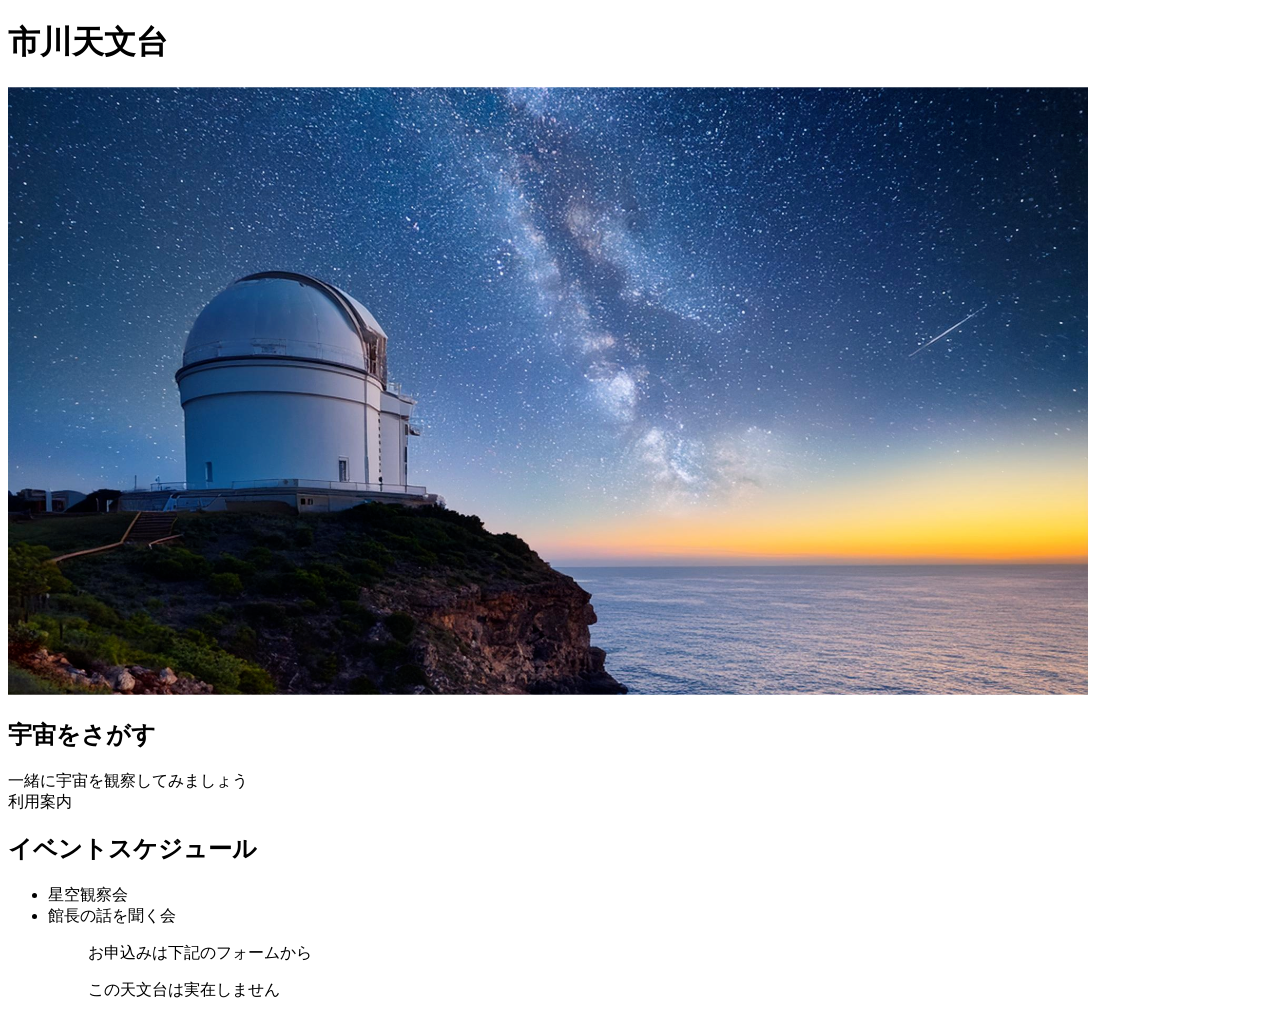
<file: index.html>
<!DOCTYPE html>
<html lang="ja">
     <head>
        <meta charset="UTF-8">
        <title>市川天文台-ichiten-</title>
        <link rel="style.css" href="stylesheet" />
    </head>
    <body>
        <h1>市川天文台</h1>
        <img src="main_pic.png" alt="市川天文台の写真">
        <h2>宇宙をさがす</h2>
        <p>一緒に宇宙を観察してみましょう
            <br>
            利用案内
        <p>
        <h2>イベントスケジュール</h2>
        <ul>
            <li>星空観察会</li>
            <li>館長の話を聞く会</li>
        <ul>
            <p>お申込みは下記のフォームから</p>
            <h7>この天文台は実在しません</h7>
    </body>
 </html>
</file>
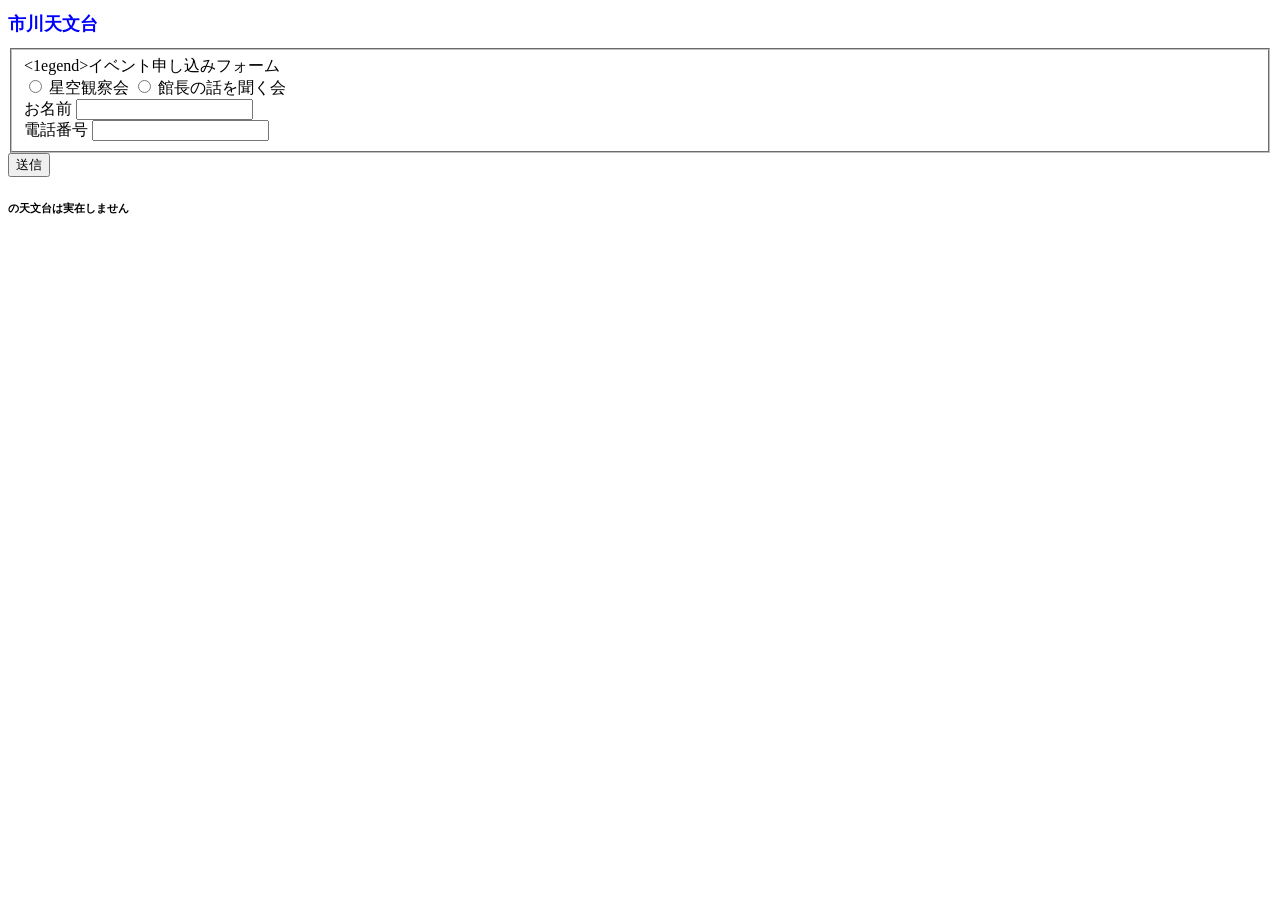
<file: app.html>
<!DOCTYPE html>
<html lang="ja">
    <head>
        <meta charset="UTF-8">
        <title>市川天文台-ichiten-</title>

        <Link href="style.css" rel="stylesheet" />
    </head>
    <body>
        <h1>市川天文台</h1>

        <form>
            <fieldset>
                <1egend>イベント申し込みフォーム</1egend>
                <div>
                    <input type="radio" id="contactChoice1" />
                    <label for="contactchoice1">星空観察会</1abel>
                        
                    <input type="radio" id="contactChoice1" />
                    <label for="contactchoice1">館長の話を聞く会</1abel>

                </div>
                <div>
                    お名前
                    <input type="text">
                </div>
                <div>
                    電話番号
                    <input type="text">
                </div>
            </fieldset>
            <input type="submit" value="送信">
        </form>

        <h6>の天文台は実在しません</h6>
    </body>
</html>
</file>
<file: style.css>
h1{
    font-size: large;
    font-weight: bold;
    color: blue;
}
</file>
